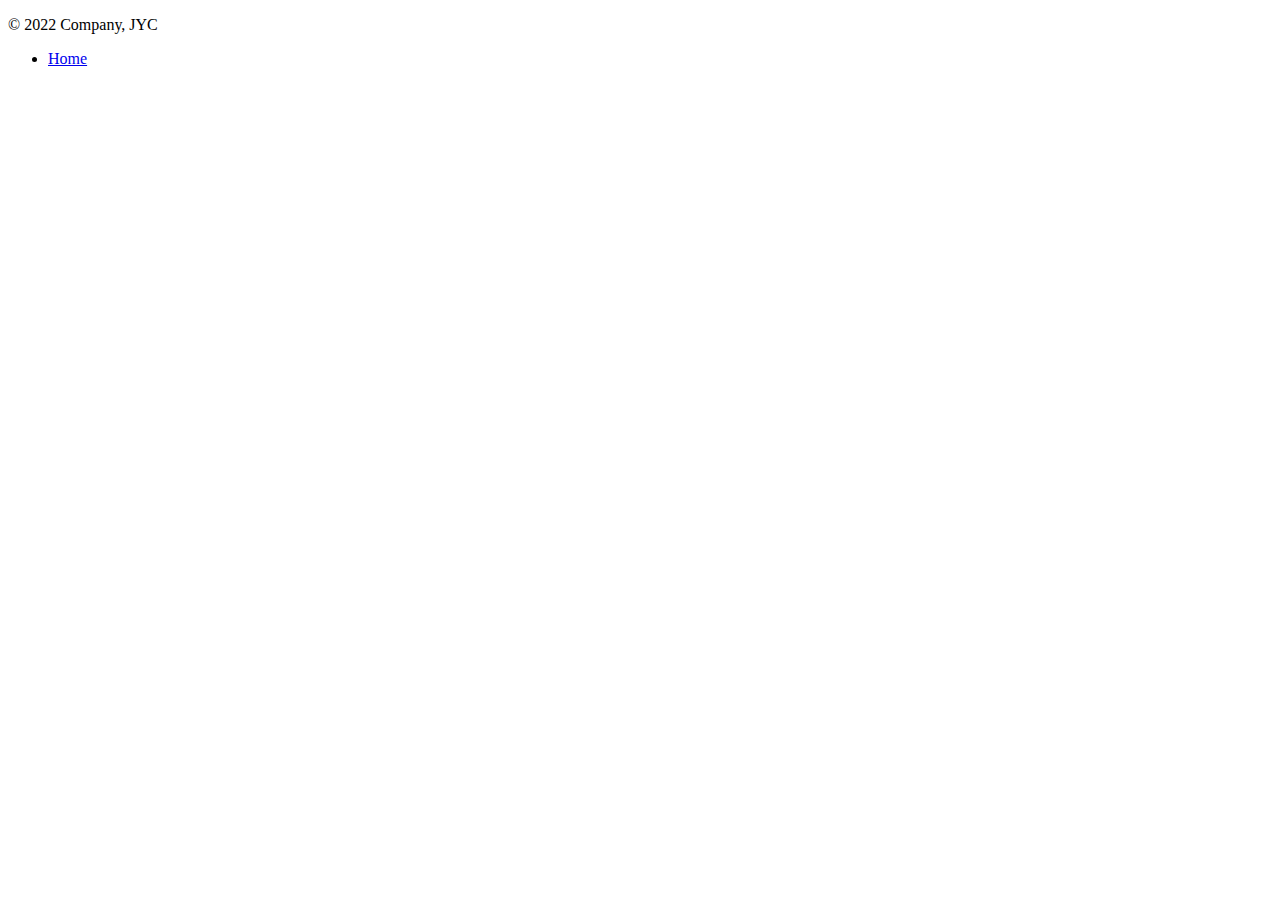
<file: src/main/resources/templates/footer.html>
<!DOCTYPE html>
<html lang="ko">
<head>
    <meta charset="UTF-8">
    <title>Footer template</title>
</head>
<body>
<!--<footer>-->
<!--    <hr>-->
<!--    footer 삽입부-->
<!--</footer>-->
<footer class=" container d-flex flex-wrap justify-content-between align-items-center py-3 my-4 border-top">
    <p class="col-md-4 mb-0 text-muted">&copy; 2022 Company, JYC</p>
    <ul class="nav col-md-4 justify-content-end">
        <li class="nav-item"><a href="#" class="nav-link px-2 text-muted">Home</a></li>
    </ul>
</footer>
</body>
</html>
</file>
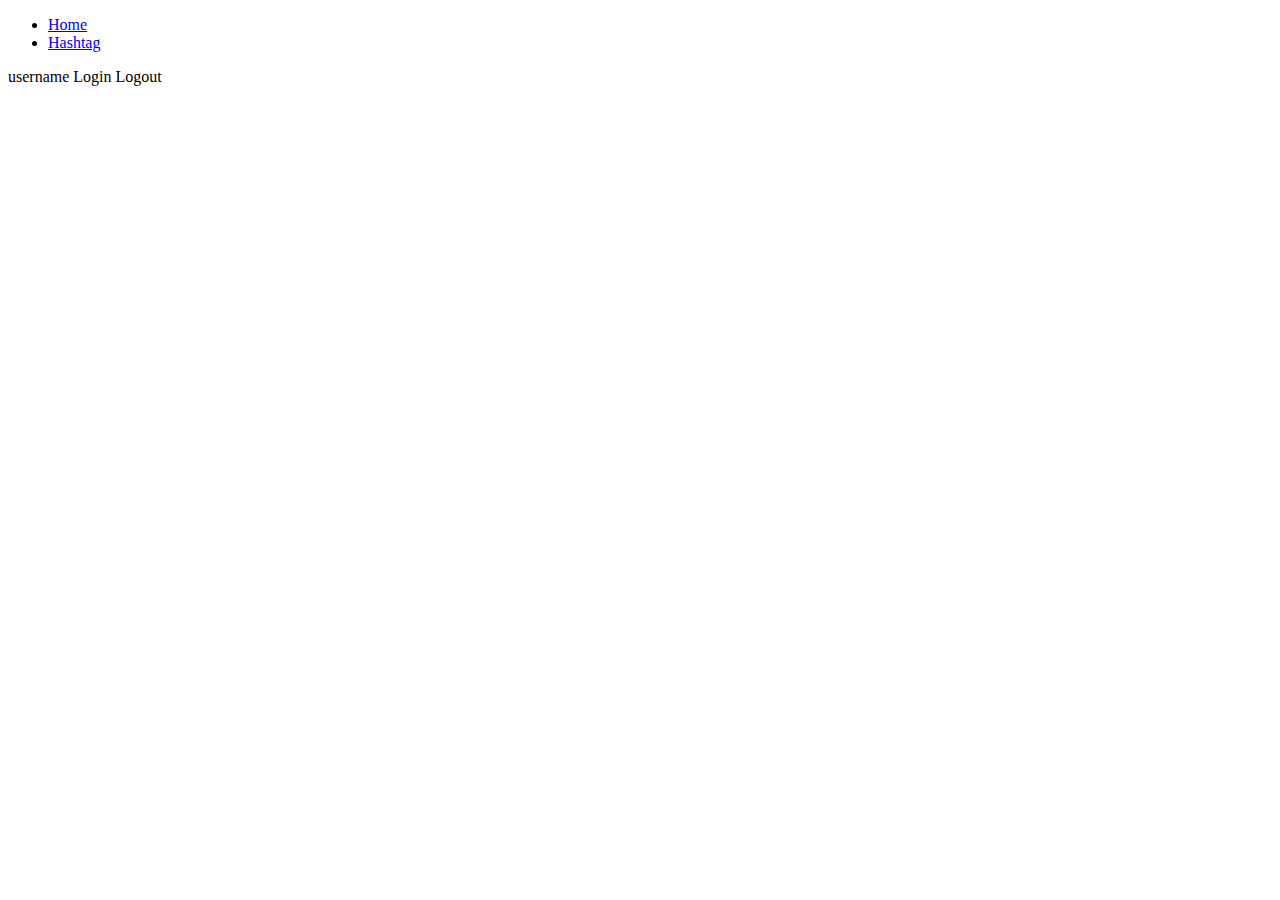
<file: src/main/resources/templates/header.html>
<!DOCTYPE html>
<html lang="ko" xmlns:th="http://www.thymeleaf.org">
<head>
    <meta charset="UTF-8">
    <title>Footer template</title>
</head>
<body>
<!--<header>-->
<!--    header 삽입부-->
<!--    <hr>-->
<!--</header>-->
<header class="p-3 text-bg-dark">
    <div class="container">
        <div class="d-flex flex-wrap align-items-center justify-content-center justify-content-lg-start">
            <ul class="nav col-12 col-lg-auto me-lg-auto mb-2 justify-content-center mb-md-0">
                <li><a id="home" href="#" class="nav-link px-2 text-secondary">Home</a></li>
                <li><a id="hashtag" href="#" class="nav-link px-2 text-secondary">Hashtag</a></li>
            </ul>

            <div class="text-end">
                <span id="username" class="text-white me-2">username</span>
                <a role="button" id="login" class="btn btn-outline-light me-2">Login</a>
                <a role="button" id="logout" class="btn btn-outline-light me-2">Logout</a>
            </div>
        </div>
    </div>
</header>
</body>
</html>
</file>
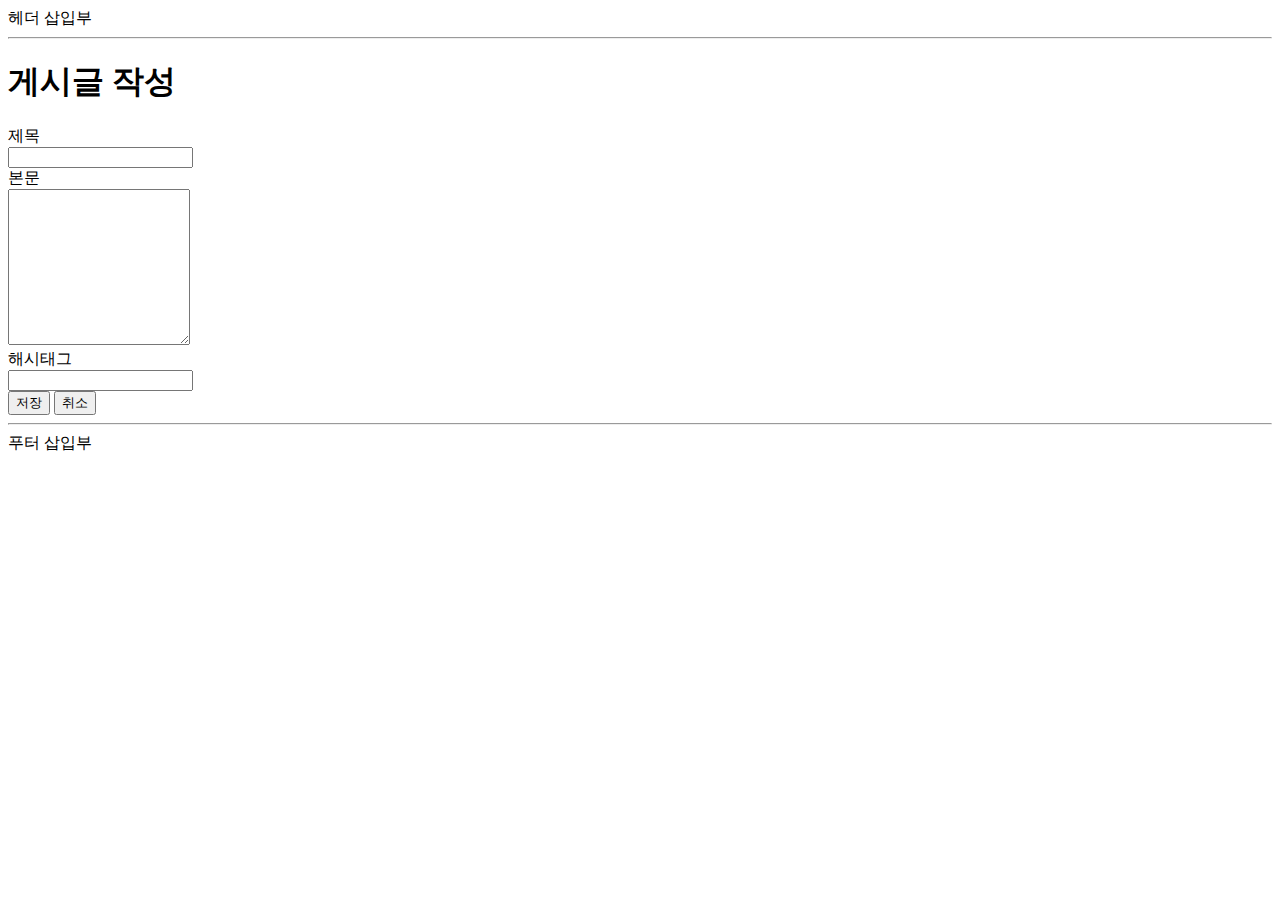
<file: src/main/resources/templates/articles/form.html>
<!DOCTYPE html>
<html lang="ko">
<head>
    <meta charset="UTF-8">
    <meta name="viewport" content="width=device-width, initial-scale=1">
    <meta name="description" content="">
    <meta name="author" content="Uno Kim">
    <title>새 게시글 등록</title>

    <link href="https://cdn.jsdelivr.net/npm/bootstrap@5.2.0-beta1/dist/css/bootstrap.min.css" rel="stylesheet" integrity="sha384-0evHe/X+R7YkIZDRvuzKMRqM+OrBnVFBL6DOitfPri4tjfHxaWutUpFmBp4vmVor" crossorigin="anonymous">
</head>

<body>

<header id="header">
    헤더 삽입부
    <hr>
</header>

<div class="container">
    <header id="article-form-header" class="py-5 text-center">
        <h1>게시글 작성</h1>
    </header>

    <form id="article-form">
        <div class="row mb-3 justify-content-md-center">
            <label for="title" class="col-sm-2 col-lg-1 col-form-label text-sm-end">제목</label>
            <div class="col-sm-8 col-lg-9">
                <input type="text" class="form-control" id="title" name="title" required>
            </div>
        </div>
        <div class="row mb-3 justify-content-md-center">
            <label for="content" class="col-sm-2 col-lg-1 col-form-label text-sm-end">본문</label>
            <div class="col-sm-8 col-lg-9">
                <textarea class="form-control" id="content" name="content" rows="10" required></textarea>
            </div>
        </div>
        <div class="row mb-4 justify-content-md-center">
            <label for="hashtag" class="col-sm-2 col-lg-1 col-form-label text-sm-end">해시태그</label>
            <div class="col-sm-8 col-lg-9">
                <input type="text" class="form-control" id="hashtag" name="hashtag">
            </div>
        </div>
        <div class="row mb-5 justify-content-md-center">
            <div class="col-sm-10 d-grid gap-2 d-sm-flex justify-content-sm-end">
                <button type="submit" class="btn btn-primary" id="submit-button">저장</button>
                <button type="button" class="btn btn-secondary" id="cancel-button">취소</button>
            </div>
        </div>
    </form>
</div>

<footer id="footer">
    <hr>
    푸터 삽입부
</footer>

<script src="https://cdn.jsdelivr.net/npm/bootstrap@5.2.0-beta1/dist/js/bootstrap.bundle.min.js" integrity="sha384-pprn3073KE6tl6bjs2QrFaJGz5/SUsLqktiwsUTF55Jfv3qYSDhgCecCxMW52nD2" crossorigin="anonymous"></script>
</body>
</html>
</file>
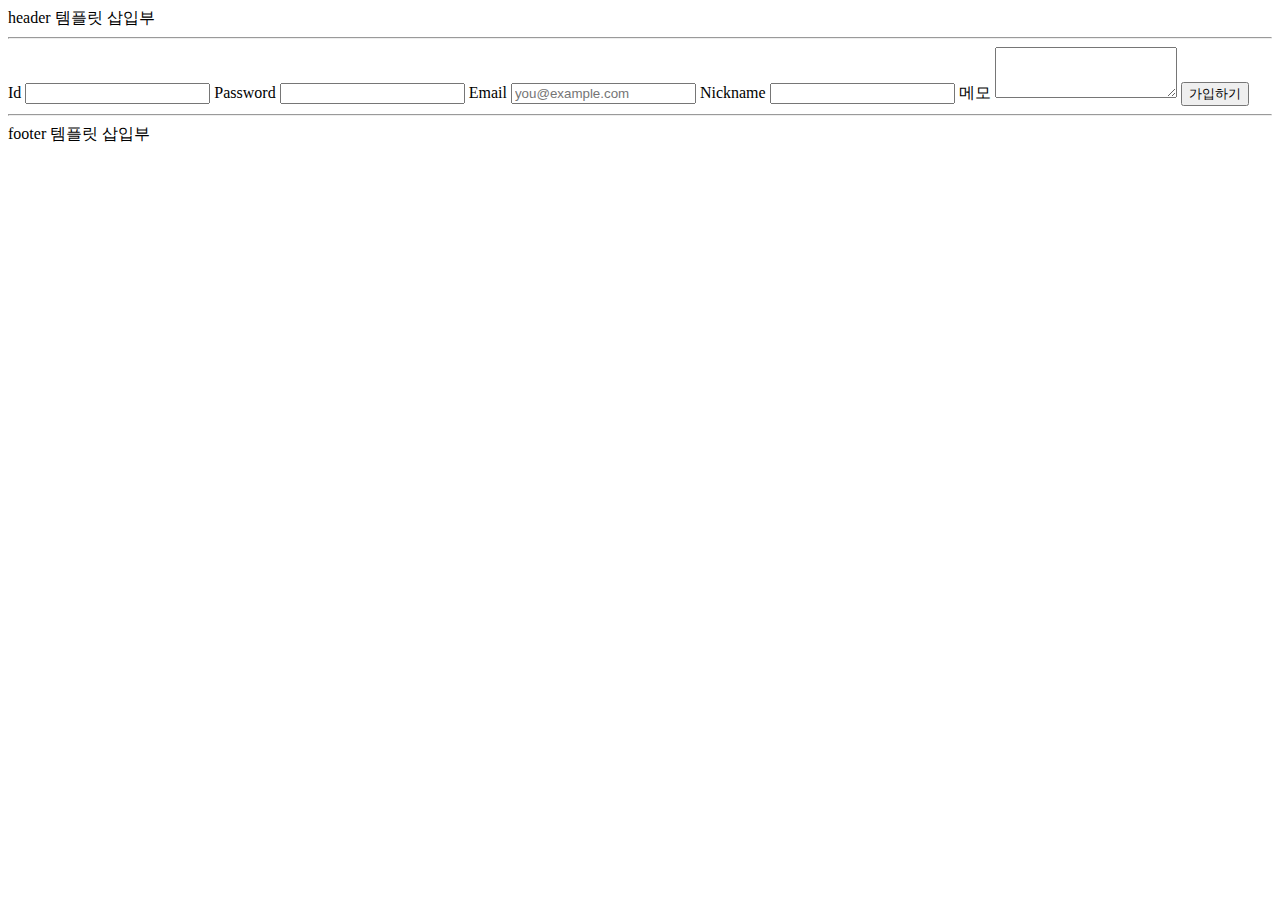
<file: src/main/resources/templates/articles/sign-up.html>
<!DOCTYPE html>
<html lang="ko">
<head>
    <meta charset="UTF-8">
    <title>회원가입</title>
</head>
<body>
    <header>
        header 템플릿 삽입부
        <hr>
    </header>
    <form>
        <label for="userId">Id</label>
        <input id="userId" type="text" required>
        <label for="password">Password</label>
        <input id="password" type="password" required>
        <label for="email">Email</label>
        <input id="email" type="email" placeholder="you@example.com">
        <label for="nickname">Nickname</label>
        <input id="nickname" type="text">
        <label for="memo">메모</label>
        <textarea id="memo" rows="3"></textarea>
        <button type="submit">가입하기</button>
    </form>

    <footer>
        <hr>
        footer 템플릿 삽입부
    </footer>
</body>
</html>
</file>
